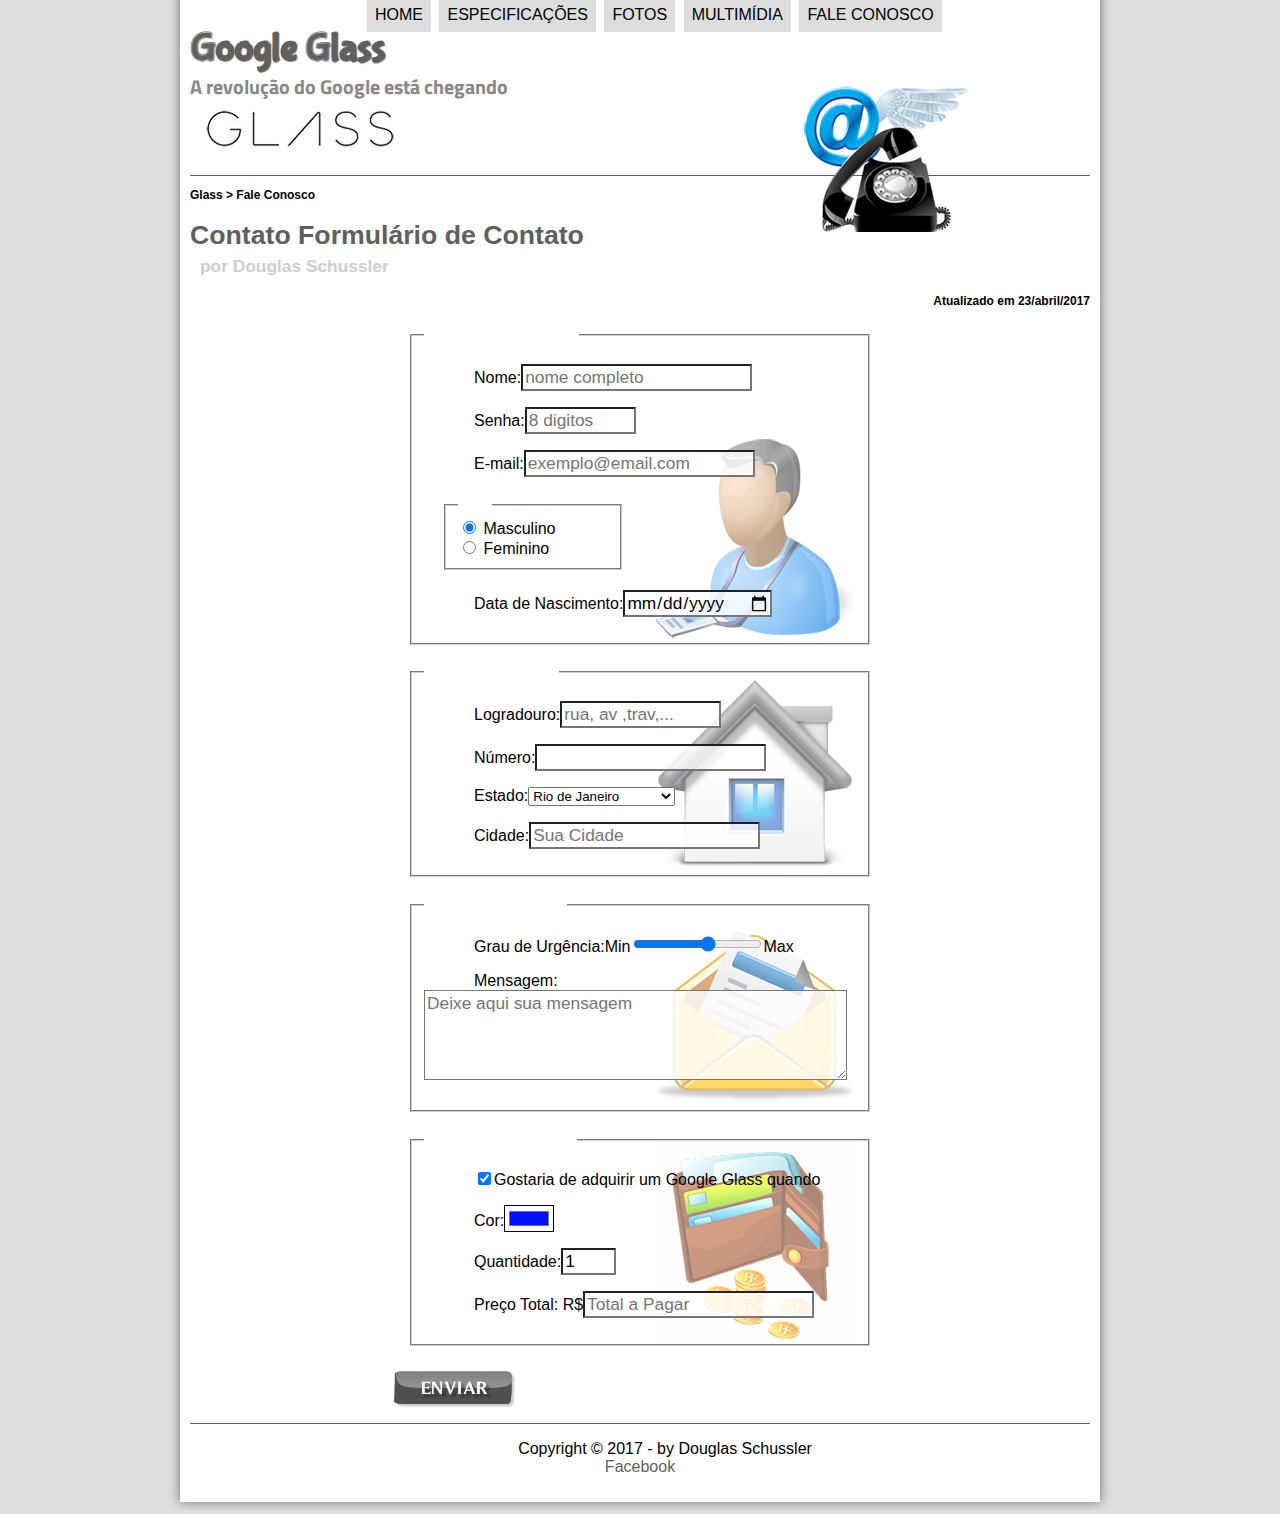
<file: projeto-glass-html5/fale-conosco.html>
<!DOCTYPE html>
<html>
  <head>
    <meta charset="utf-8"/>
    <title> Google Glass </title>
    <link rel="stylesheet" type="text/css" href="_css/estilo.css"/>
    <link rel="stylesheet" href="_css/form.css">
    <script src="_javascript/funcoes.js"></script>
    <script>
      function calc_total(){
        var qtd = parseInt(document.getElementById('cqtd').value);
        tot = qtd * 1500;
        document.getElementById('ctot').value = tot;
      }
    </script>
  </head>
  <body>
<div id="interface">
     <header id="cabecalho">
     <hgroup>
       <h1>Google Glass</h1>
       <h2>A revolução do Google está chegando</h2>
     </hgroup>
 <img id="icone" src="_imagens/contato.png">
<nav id="menu">
<h1>Menu Principal</h1>
<ul type="disc">
        <li onmousemove="mudaFoto('_imagens/home.png')" onmouseout="mudaFoto('_imagens/glass-oculos-preto-peq.png')"><a href="index.html">Home</a></li>
        <li onmousemove="mudaFoto('_imagens/especificacoes.png')" onmouseout="mudaFoto('_imagens/glass-oculos-preto-peq.png')" ><a href="specs.html">Especificações</a></li>
        <li onmousemove="mudaFoto('_imagens/fotos.png')" onmouseout="mudaFoto('_imagens/glass-oculos-preto-peq.png')"><a href="fotos.html">Fotos</a></li>
        <li onmousemove="mudaFoto('_imagens/multimidia.png')" onmouseout="mudaFoto('_imagens/glass-oculos-preto-peq.png')"><a href="multimidia.html">Multimídia</a></li>
        <li onmousemove="mudaFoto('_imagens/contato.png')" onmouseout="mudaFoto('_imagens/glass-oculos-preto-peq.png')"><a href="fale-conosco.html">fale conosco</a></li>

  </ul>
  </nav>
  </header>

<section id="corpo-full">
<article id="noticia-principal">
  <header id="cabecalho-artigo">
          <hgroup>
            <h3>Glass > Fale Conosco</h3>
            <h1>Contato Formulário de Contato</h1>
            <h2>por Douglas Schussler</h2>
            <h3 class="direita">Atualizado em 23/abril/2017   </h3>
          </hgroup>
    </header>
  </article>
</section>
<form method="post" id="fcontato" action="mailto:schussler855@gmail.com" oninput="calc_total();">
<fieldset id="usuario">
  <legend>Identificação do Usuário</legend>
    <p><label for="cnome">Nome:</label><input type="text" name="tnome" id="cnome" size="20" maxlength="30" placeholder="nome completo"></p>
    <p><label for="csenha">Senha:</label><input type="password" name="tsenha" id="csenha"size="8" maxlength="8" placeholder="8 digitos"></p>
    <p>E-mail:<input type="email" name="tmail" id="cmail" size="20" maxlength="40" placeholder="exemplo@email.com"></p>
    <fieldset id="sexo"><legend>sexo</legend>
          <input type="radio" name="tsexo" id="cmasc" checked=""> <label for="cmasc">Masculino</label><br>
          <input type="radio" name="tsexo" id="cfem" > <label for="cfem">Feminino</label>
    </fieldset>
      <p>Data de Nascimento:<input type="date" name="" name="tdata" id=""></p>
</fieldset>
<fieldset id="endereco">
  <legend>Endereço do Usuário</legend>
    <p>Logradouro:<input type="text" name="trua" id="crua" size="13" maxlength="80" placeholder="rua, av ,trav,... "></p>
      <p>Número:<input type="number" name="rnum" id="cnum"></p>
      <p>Estado:<select id="cest" name="test">
        <optgroup label="Regiao Sudeste">
          <option selected value="rj">Rio de Janeiro</option>
          <option value="sp">Sao Paulo</option>
          <option value="mg">Minas Gerais</option>
        </optgroup>
      <optgroup label="Regiao Sul">
        <option value="pr">parana</option>
        <option value="sc">Santa Catarina</option>
        <option value="rs">Rio Grande do Sul</option>
      </optgroup>
        </optgroup>
      </select></p>


      <p>Cidade:<input type="text" name="tcid"
        id="ccid" maxlength="40" size="20" placeholder="Sua Cidade" list="cidades"></p>
        <datalist id="cidades">
          <option value="Rio de Janeiro"></option>
            <option value="Sao Gonçalo"></option>
              <option value="Niteroi"></option>
                <option value="Itaborai"></option>
        </datalist>


</fieldset>

<fieldset id="mensagem">
    <legend>Mensagem do Usuário</legend>
    <p> Grau de Urgência:Min<input type="range" name="turg" min="0" max="10" step="2"
      id="curg" >Max</p>

    <p> Mensagem:<textarea name="tmsg" id="cmsg" rows="4" cols="40" placeholder="Deixe aqui sua mensagem"></textarea></p>
</fieldset>

<fieldset id="pedido">
    <legend>Quero um Google Glass</legend>
      <p><input type="checkbox" checked name="tped" id="cped"  >Gostaria de adquirir um Google Glass quando</p>
      <p>Cor:<input type="color" name="tcor" id="ccor" value="#000fff"></p>
      <p>Quantidade:<input type="number" name="tqtd" id="cqtd" value="1" min="0" max="5"></p>
      <p>Preço Total: R$<input type="text" name="ttot" id="ctot" placeholder="Total a Pagar" readonly>
      </p>

</fieldset>


<input type="image" name="tenviar" src="_imagens/botao-enviar.png">
</form>

<footer id=rodape>
  <p>Copyright &copy; 2017 - by Douglas Schussler<br/>
  <a href="https://www.facebook.com/douglas.schussler" target="_blank">Facebook</a></footer></footer>
</div>
</body>
</html>
</file>
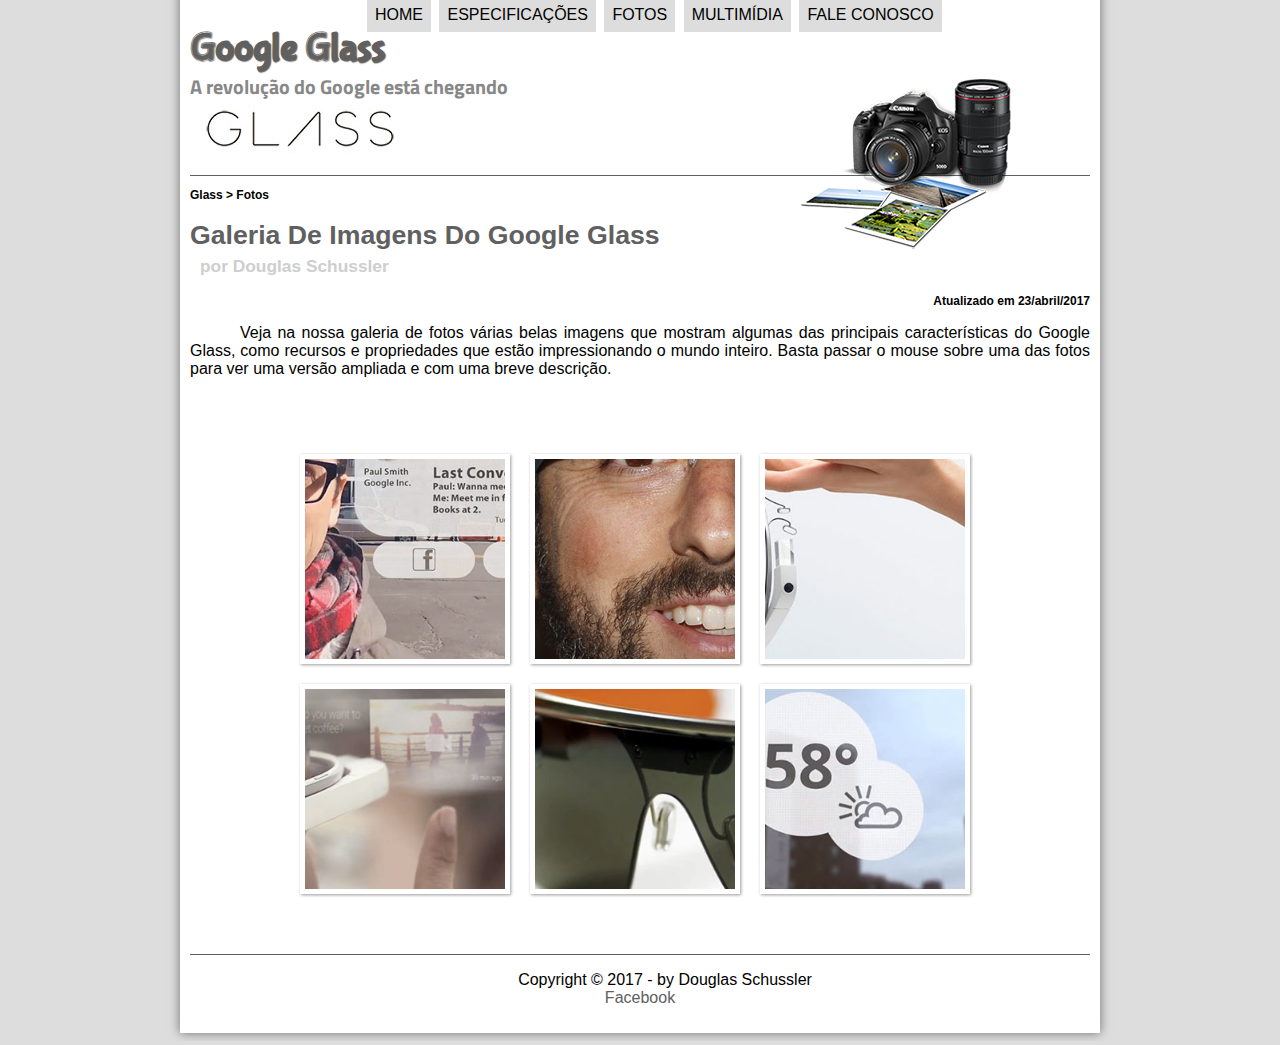
<file: projeto-glass-html5/fotos.html>
<!DOCTYPE html>
<html>
  <head>
    <meta charset="utf-8"/>
    <title> Google Glass </title>
    <link rel="stylesheet" type="text/css" href="_css/estilo.css"/>
    <link rel="stylesheet" href="_css/fotos.css">
    <script src="_javascript/funcoes.js"></script>
  </head>
  <body>
<div id="interface">
     <header id="cabecalho">
     <hgroup>
       <h1>Google Glass</h1>
       <h2>A revolução do Google está chegando</h2>
     </hgroup>
 <img id="icone" src="_imagens/fotos.png">
<nav id="menu">
<h1>Menu Principal</h1>
<ul type="disc">
        <li onmousemove="mudaFoto('_imagens/home.png')" onmouseout="mudaFoto('_imagens/glass-oculos-preto-peq.png')"><a href="index.html">Home</a></li>
        <li onmousemove="mudaFoto('_imagens/especificacoes.png')" onmouseout="mudaFoto('_imagens/glass-oculos-preto-peq.png')" ><a href="specs.html">Especificações</a></li>
        <li onmousemove="mudaFoto('_imagens/fotos.png')" onmouseout="mudaFoto('_imagens/glass-oculos-preto-peq.png')"><a href="fotos.html">Fotos</a></li>
        <li onmousemove="mudaFoto('_imagens/multimidia.png')" onmouseout="mudaFoto('_imagens/glass-oculos-preto-peq.png')"><a href="multimidia.html">Multimídia</a></li>
        <li onmousemove="mudaFoto('_imagens/contato.png')" onmouseout="mudaFoto('_imagens/glass-oculos-preto-peq.png')"><a href="fale-conosco.html">fale conosco</a></li>

  </ul>
  </nav>
  </header>
  <section id="corpo-full">
  <article id="noticia-principal">
    <header id="cabecalho-artigo">
            <hgroup>
              <h3>Glass > Fotos</h3>
              <h1>Galeria De Imagens Do Google Glass</h1>
              <h2>por Douglas Schussler</h2>
              <h3 class="direita">Atualizado em 23/abril/2017   </h3>
            </hgroup>
      </header>
    </article>
  </section>

  <p>Veja na nossa galeria de fotos várias belas imagens que mostram algumas das principais características do Google Glass, como recursos e propriedades que estão impressionando o mundo inteiro. Basta passar o mouse sobre uma das fotos para ver uma versão ampliada e com uma breve descrição.</p>



<ul id="album-fotos">
   <li id="foto01"><span>Agenda e lembretes</span></li>
   <li id="foto02"><span>Sergey Brin usando o Glass</span></li>
   <li id="foto03"><span>Leve e compacto</span></li>
   <li id="foto04"><span>Sensação de uma tela de 50"</span></li>
   <li id="foto05"><span>Vários tipos de lente</span></li>
   <li id="foto06"><span>Informações importantes</span></li>
</ul>


<footer id=rodape>
  <p>Copyright &copy; 2017 - by Douglas Schussler<br/>
  <a href="https://www.facebook.com/douglas.schussler" target="_blank">Facebook</a></footer>
</div>
</body>
</html>
</file>
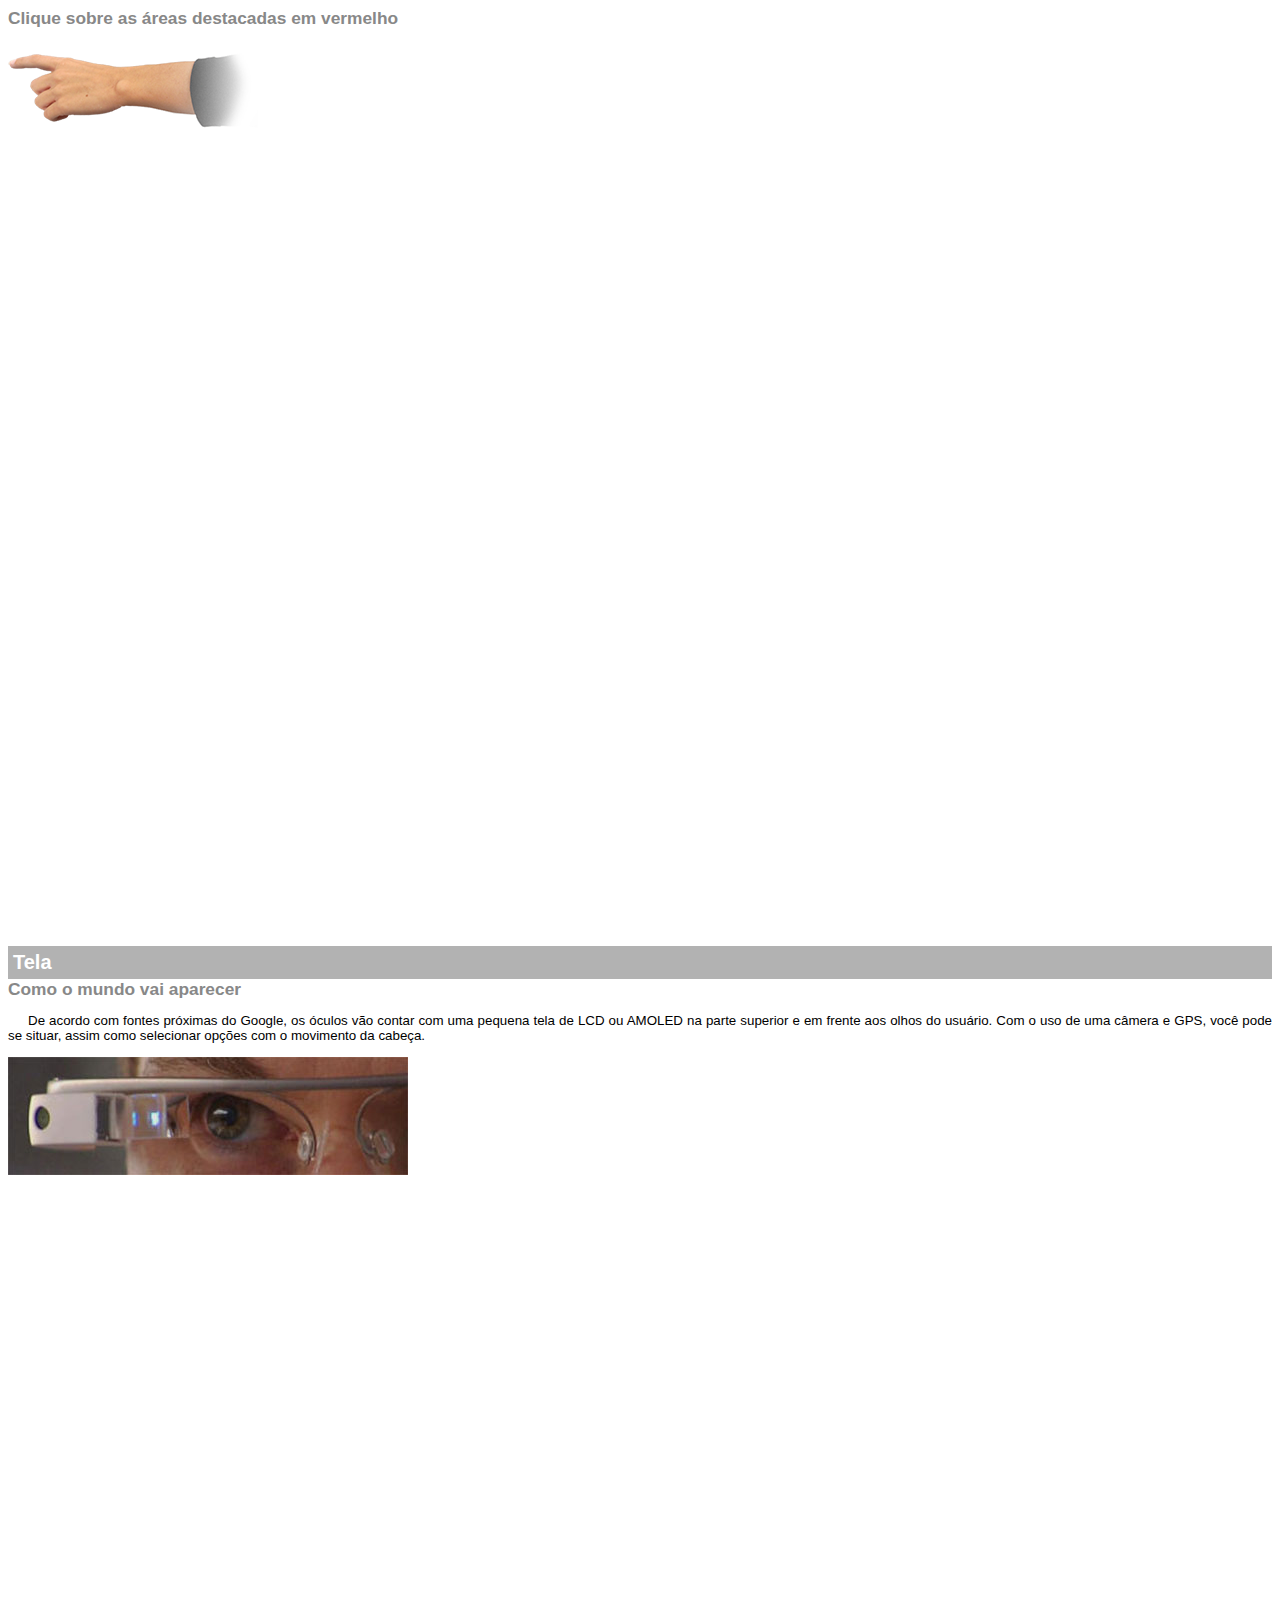
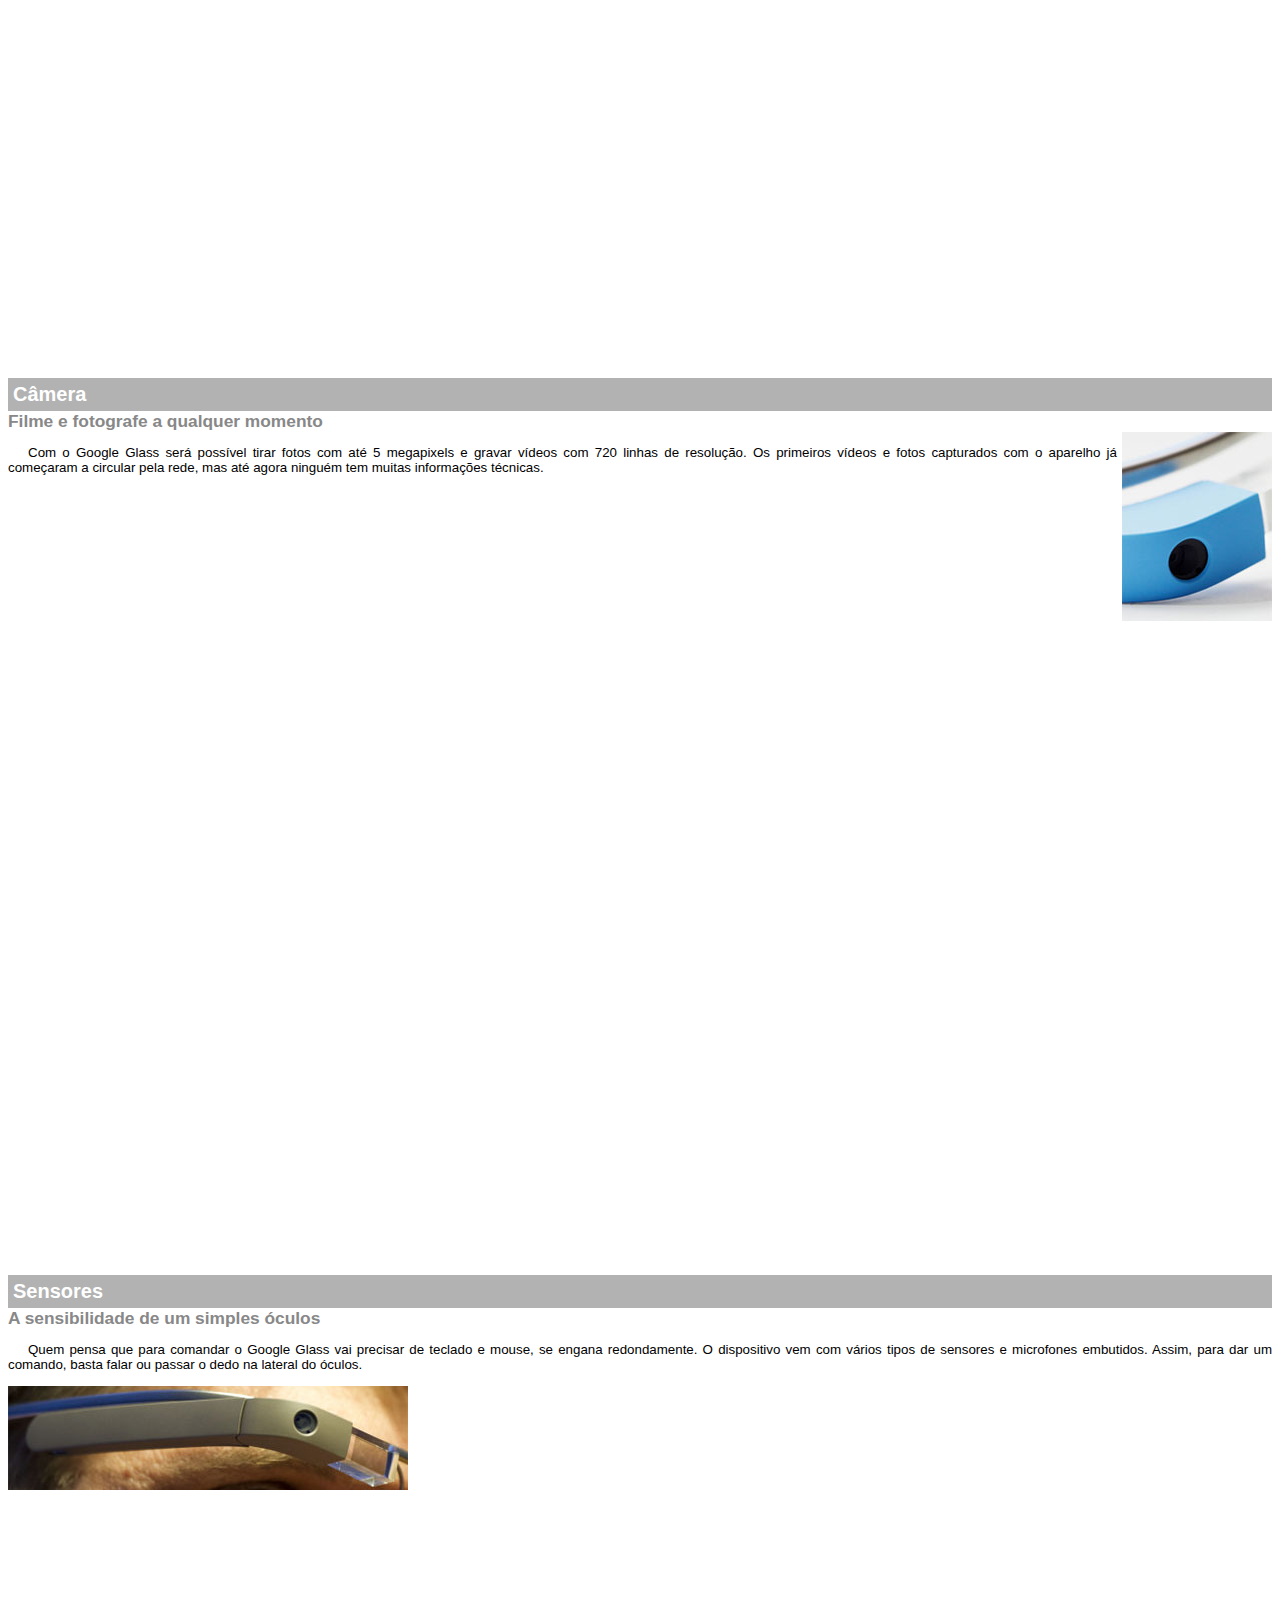
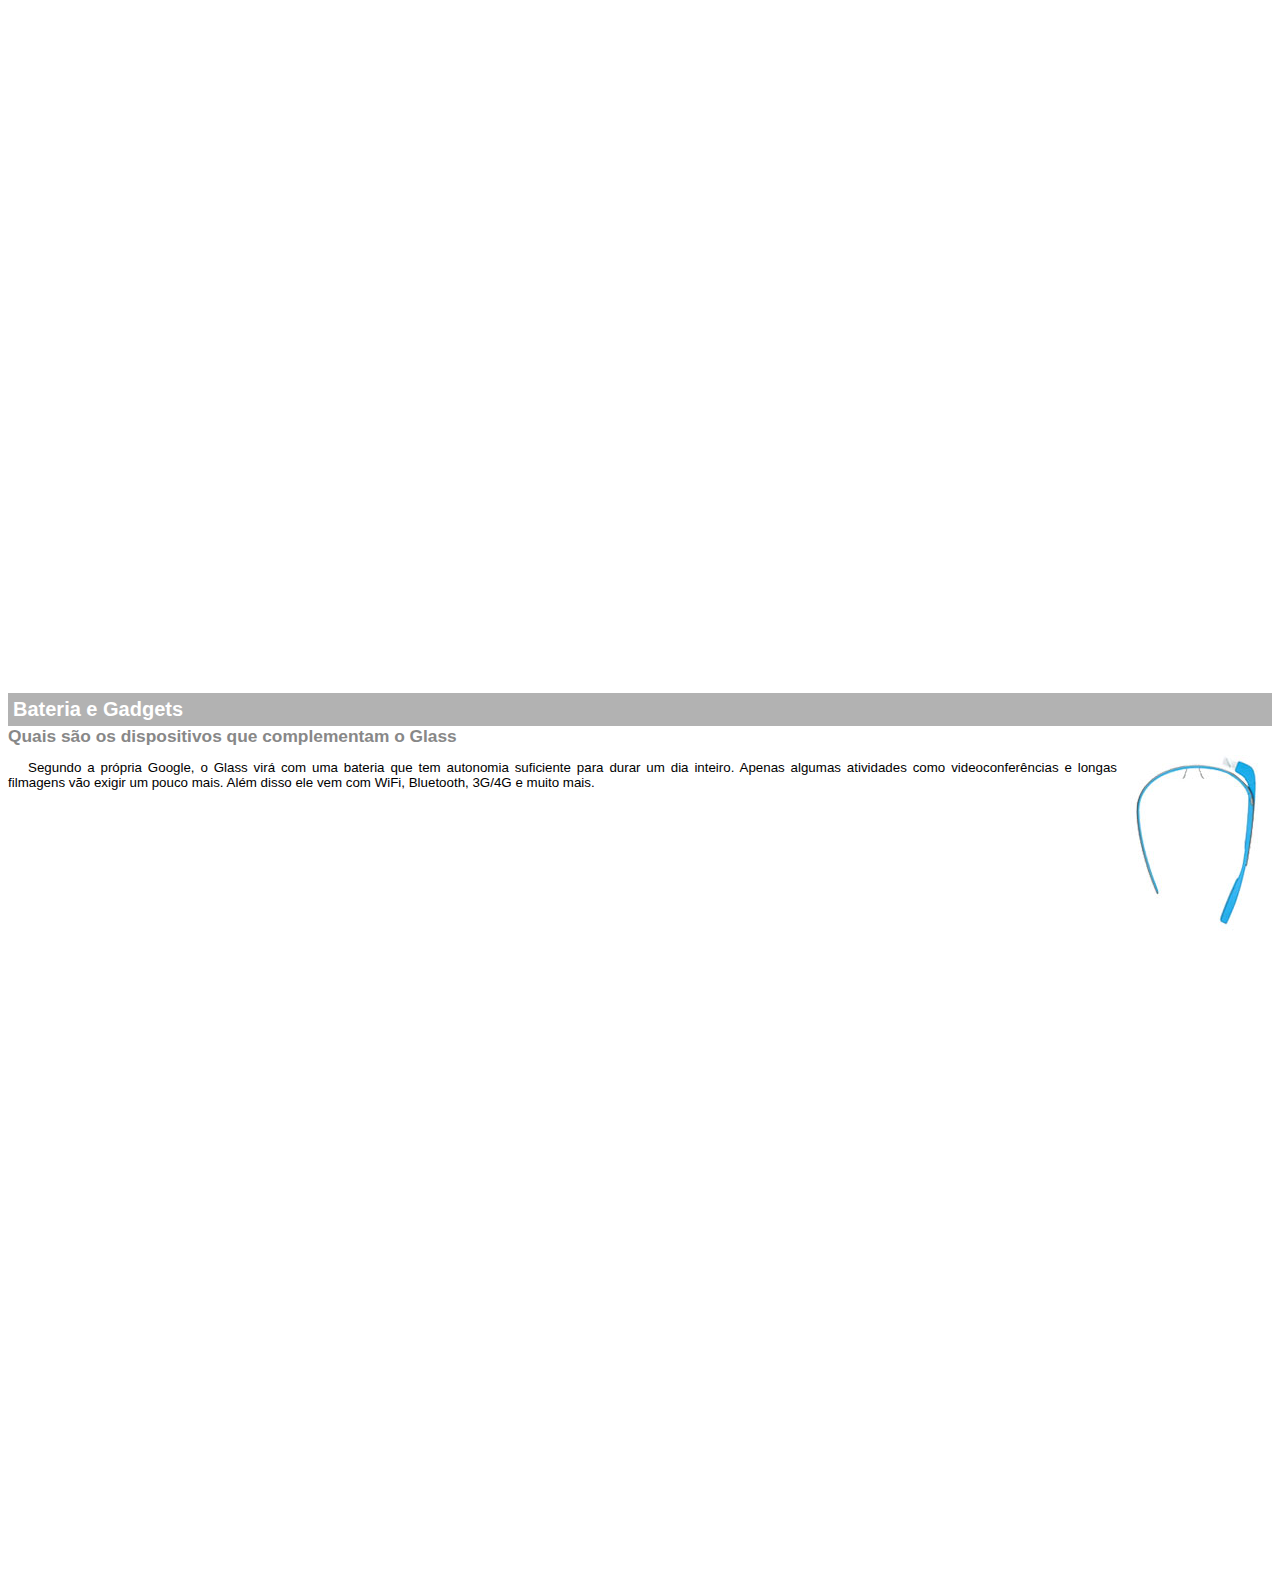
<file: projeto-glass-html5/google-glass.html>
<!DOCTYPE html>
<html>
  <head>
    <meta charset="utf-8">
    <title>lala</title>
    <style>
      body{
        font-family: arial;
        font-size: 10pt;
      }
      p{
        text-align: justify;
        text-indent: 20px;
      }
      article h1 {
        margin: 0px;
        font-size: 15pt;
        color: #ffffff;
        background-color: rgba(0,0,0,.3);
        padding: 5px;
      }
      article h2{
        font-size: 13pt;
        color:#888888;
        margin: 0px;

      }
      article{
        margin-bottom: 800px;
      }
      img.img-dir{
        display: block;
        float: right;
        margin-left: 5px;
      }
    </style>
  </head>
  <body>
    <article id="top">
    <header>
        <h2>Clique sobre as áreas destacadas em vermelho</h2>
    </header>
          <img src="_imagens/mao.png" alt="mao apontando para esquerda"/>
    </article>
    <article id="tela">
      <header>
      <h1>Tela</h1>
        <h2>Como o mundo vai aparecer</h2>

      </header>
      <p>  De acordo com fontes próximas do Google, os óculos vão contar com uma pequena tela de LCD ou AMOLED na parte superior e em frente aos olhos do usuário. Com o uso de uma câmera e GPS, você pode se situar, assim como selecionar opções com o movimento da cabeça.</p>

          <img src="_imagens/det-tela.jpg"alt="tela do Google glass"/>
    </article>

  <article id="camera">
    <header>
      <h1>Câmera</h1>
        <h2>Filme e fotografe a qualquer momento</h2>
    </header>
        <img src="_imagens/det-camera.jpg" class="img-dir" alt="camera do google glass"/>
    <p>Com o Google Glass será possível tirar fotos com até 5 megapixels e gravar vídeos com 720 linhas de resolução. Os primeiros vídeos e fotos capturados com o aparelho já começaram a circular pela rede, mas até agora ninguém tem muitas informações técnicas.</p>
</article>
    <article id="sensores">
      <header>
        <h1>Sensores</h1>
          <h2>A sensibilidade de um simples óculos</h2>
      </header>
        <p>Quem pensa que para comandar o Google Glass vai precisar de teclado e mouse, se engana redondamente. O dispositivo vem com vários tipos de sensores e microfones embutidos. Assim, para dar um comando, basta falar ou passar o dedo na lateral do óculos.</p>
            <img src="_imagens/det-touch.jpg" alt="sensores do google glass"/>
    </article>

    <article id="gadgets">
      <header>
        <h1>Bateria e Gadgets</h1>
          <h2>Quais são os dispositivos que complementam o Glass</h2>
      </header>
          <img src="_imagens/det-bateria.jpg" class="img-dir" alt="Bateria e Gadgets do google glass"/>
      <p>Segundo a própria Google, o Glass virá com uma bateria que tem autonomia suficiente para durar um dia inteiro. Apenas algumas atividades como videoconferências e longas filmagens vão exigir um pouco mais. Além disso ele vem com WiFi, Bluetooth, 3G/4G e muito mais.</p>
    </article>

  </body>
</html>
</file>
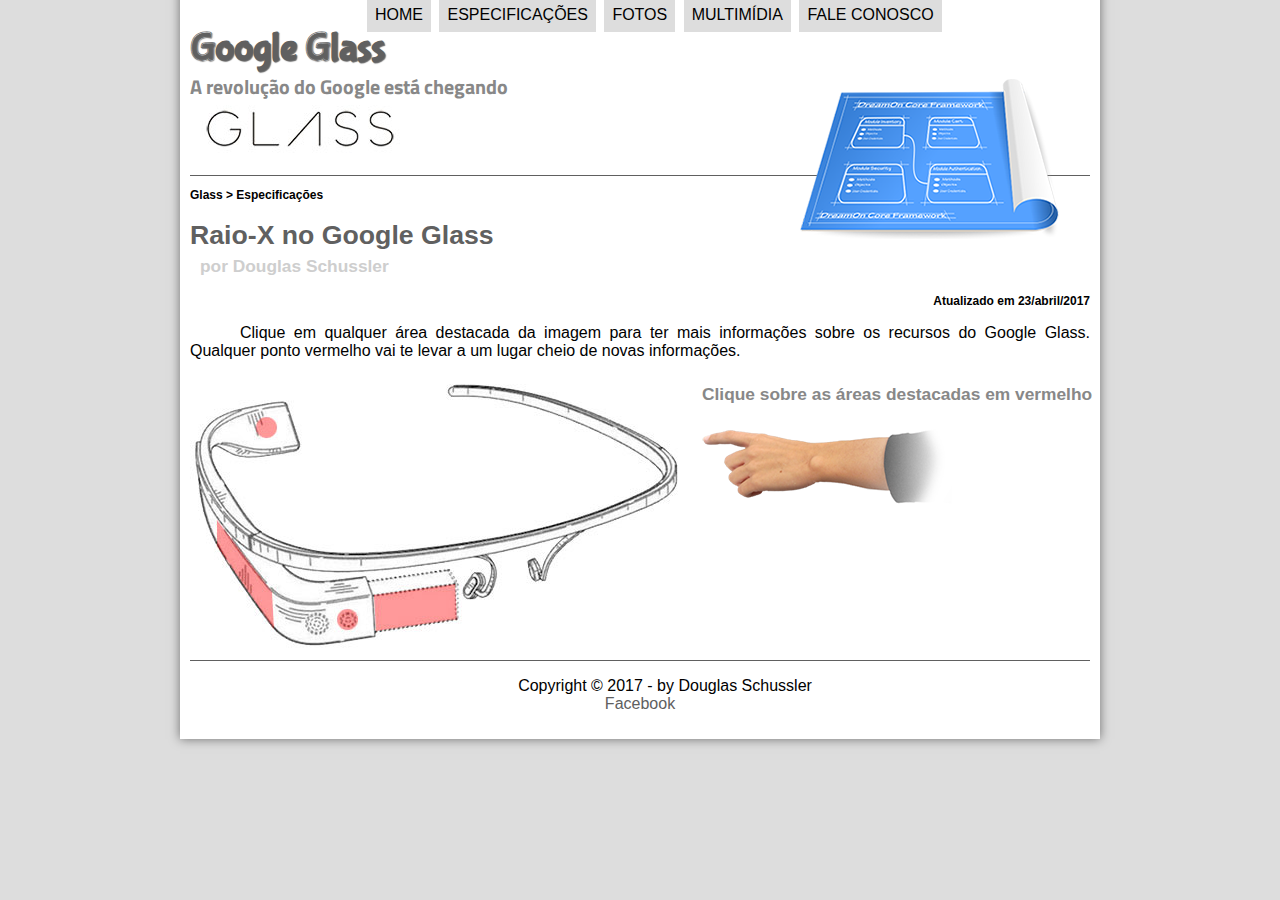
<file: projeto-glass-html5/specs.html>
<!DOCTYPE html>
<html>
  <head>
    <meta charset="utf-8"/>
    <title> Google Glass </title>
    <link rel="stylesheet" type="text/css" href="_css/estilo.css"/>
    <link rel="stylesheet" href="_css/specs.css">
    <script src="_javascript/funcoes.js"></script>
  </head>
  <body>
<div id="interface">
     <header id="cabecalho">
     <hgroup>
       <h1>Google Glass</h1>
       <h2>A revolução do Google está chegando</h2>
     </hgroup>
 <img id="icone" src="_imagens/especificacoes.png">
<nav id="menu">
<h1>Menu Principal</h1>
<ul type="disc">
        <li onmousemove="mudaFoto('_imagens/home.png')" onmouseout="mudaFoto('_imagens/glass-oculos-preto-peq.png')"><a href="index.html">Home</a></li>
        <li onmousemove="mudaFoto('_imagens/especificacoes.png')" onmouseout="mudaFoto('_imagens/glass-oculos-preto-peq.png')" ><a href="specs.html">Especificações</a></li>
        <li onmousemove="mudaFoto('_imagens/fotos.png')" onmouseout="mudaFoto('_imagens/glass-oculos-preto-peq.png')"><a href="fotos.html">Fotos</a></li>
        <li onmousemove="mudaFoto('_imagens/multimidia.png')" onmouseout="mudaFoto('_imagens/glass-oculos-preto-peq.png')"><a href="multimidia.html">Multimídia</a></li>
        <li onmousemove="mudaFoto('_imagens/contato.png')" onmouseout="mudaFoto('_imagens/glass-oculos-preto-peq.png')"><a href="fale-conosco.html">fale conosco</a></li>

  </ul>
  </nav>
  </header>
<section id="corpo-full">
  <article id="noticia-principal">
    <header id="cabecalho-artigo">
    <hgroup>
          <h3>Glass > Especificações</h3>
              <h1>Raio-X no Google Glass</h1>
                <h2>por Douglas Schussler</h2>
                <h3 class="direita">Atualizado em 23/abril/2017 </h3>
    </hgroup>
    </header>
    <p>Clique em qualquer área destacada da imagem para ter mais informações sobre os recursos do Google Glass. Qualquer ponto vermelho vai te levar a um lugar cheio de novas informações.</p>
<section id="conteudo">
  <img src="_imagens/glass-esquema-marcado.jpg" usemap="#meumapa">
  <iframe src="google-glass.html" name="janela" id="frame-spec"></iframe>
    <map name="meumapa">
      <area shape="circle" coords="158,243,12" href="google-glass.html#camera" target="janela">
        <area shape="rect"coords="179,202,270,260"href="google-glass.html#tela" target="janela"/>
        <area shape="circle" coords="73,52,12" href="google-glass.html#gadgets" target="janela">
        <area shape="poly" coords="28,143,83,216,84,249,27,169" href="google-glass.html#sensores" target="janela">
  </map>
</section>

  </article>



</section>



<footer id=rodape>
  <p>Copyright &copy; 2017 - by Douglas Schussler<br/>
  <a href="https://www.facebook.com/douglas.schussler" target="_blank">Facebook</a></footer>
</div>
</body>
</html>
</file>
<file: projeto-glass-html5/_css/estilo.css>
@charset "UTF-8";
@import url('https://fonts.googleapis.com/css?family=Titillium+Web');
@font-face {
  font-family: 'FonteLogo';
  src: url("../_fonts/bubblegum-sans-regular.otf");


}
body{
  font-family: arial,sans-serif;
  background-color:#dddddd;
  color:black;
}
div#interface{
  width: 900px;
  background-color: #ffffff;
  margin: -20px auto 0px auto;
  box-shadow: 0px 0px 10px rgba(0,0,0,0.5);
  padding: 10px;
}

p{
     text-align:justify;
     text-indent: 50px;
}
a{
  color:#606060;
  text-decoration: none;
}
a:hover{
  text-decoration: underline;

}
header#cabecalho img#icone{
  position: absolute;
  left: 800px;
  top: 79px;
}
header#cabecalho{
border-bottom:1px #606060 solid;
height: 150px;
background: url("../_imagens/glass-logo-peq.jpg") no-repeat 10px 80px;
}
header#cabecalho h1{
  font-family: 'FonteLogo';
  font-size: 30pt;
  color: #606060;
  text-shadow: 1px 1px 1px rgba(0, 0, 0, 0.6);
  padding: 0px;
  margin-bottom: 0px;
}
header#cabecalho h2{
  font-family: 'Titillium Web', sans-serif;
  color: #888888;
  font-size: 15pt;
  padding: 0px;
  margin-top: 0px;
}
/* formataçao de imagens com legenda*/
figure.foto-legenda{
   border: 8px solid white;
   box-shadow: 1px 1px 4px black;
   position: relative;
}
figure.foto-legenda img {
  width: 100%;
  height: 100%;
}
figure.foto-legenda figcaption{
opacity: 0;
position: absolute;
top:0px;
background-color: rgba(0, 0, 0, 0.4);
color:white;
width: 100%;
height: 100%;
padding: 10px;
box-sizing: border-box;
transition:opacity 2s;
}
figure.foto-legenda:hover figcaption{
opacity: 1;
}
/*formataçao do menu*/

nav#menu{
  display: block;
}
nav#menu ul{
  list-style: none;
  text-transform: uppercase;
  position: absolute;
  top:-20px;
  left:325px;
}
nav#menu li{
  display: inline-block;
  background-color: #dddddd;
  padding: 8px;
  margin: 2px;
  transition:background-color 2s;
}
nav#menu li:hover{
  background-color: #606060;
}
nav#menu h1{
  display:none;
}
nav#menu a{
  color: #000000;
  text-decoration: none;
}

nav#menu a:hover {
  color: #ffffff;
}
section#corpo{
display: block;
width: 500px;
float: left;
border-right: 1px #606060 solid;
padding-right: 15px;
}
article#noticia-principal h2 {
  font-size: 12pt;
  color: #606060;
  background-color: #dddddd;
  padding: 5px 0px 5px 10px;
  margin: 10px 0px 10px 0px;
}
header#cabecalho-artigo h1{
  font-family: 'FonteLogo' sans-serif;
  font-size: 20pt;
  color: #606060;
  margin-bottom: 0px;
}
header#cabecalho-artigo h2{
  font-size: 13pt;
  color: #cecece;
  background-color: #ffffff;
  margin: 0px;

}
header#cabecalho-artigo h3{
  font-size: 12px;
}
.direita{
text-align: right;
}
table#tabelaspec{
  border:1px #606060 solid;
  border-spacing: 0px;
  margin-left: auto;
  margin-right: auto;
}
table#tabelaspec td{
  border: 1px #606060 solid;
  padding: 10px;
}
table#tabelaspec td.ce{
  color: #ffffff;
  background-color: #606060;
  vertical-align: top;
  font-weight: bold;
}

table#tabelaspec td.cd{
  background-color: #cecece;
}
table#tabelaspec caption{
  color: #888888;
  font-size: 13pt;
  font-weight: bolder;
}
table#tabelaspec caption span{
  display: block;
  float: right;
  color: #000000;
  font-size: 8pt;
  margin-top: 10px;

}
aside#lateral{
  display: block;
  width: 350px;
  float: right;
  background-color: #dddddd;
  padding: 10px;
  margin-top: 10px;
  box-shadow: 2px 2px 2px rgba(0,0,0,0.5);
}
aside#lateral h1{
  font-family: 'FonteLogo' sans-serif;
  font-size: 20pt;
  color: #606060;
  margin-top: 0px;
}
aside#lateral h2{
  background-color: #606060;
  font-size: 13pt;
  color: #ffffff;
  padding: 5px;

}
footer#rodape{
  clear: both;
  border-top: 1px #606060 solid;
}
footer#rodape p{
  text-align: center;
}
video#tv-radio-home {

}
video#video-lateral{
  display: block;
  position: relative;
  left:0px;
  top: 0px;
  width: 350px;
}
video#video-baixo{
  display: block;
  position: relative;
  left:0px;
  top: 0px;
  width: 505px;
}
</file>
<file: projeto-glass-html5/_css/form.css>
@charset "UTF-8";

form{
  width: 500px;
  margin: auto;
}
input , textarea{
  font-family: sans-serif;
  font-weight: normal;
  font-size: 13pt;
  background-color:rgba(255,255,255,.8);
}
input:hover,textarea:hover{
  background-color: #dddddd;
}
legend{
  color: white;
  font-weight: bold;
  font-size: 13px;
  font-family: sans-serif;
}
fieldset{
  border-color: #cecece;
  margin: 20px;
}
fieldset#sexo{
  width: 150px;
}
fieldset#usuario{
  background: url("../_imagens/icone-contato.png")no-repeat 95% 95%;

}
fieldset#endereco{
  background: url("../_imagens/icone-endereco.png")no-repeat 95% 95%;

}
fieldset#mensagem{
  background: url("../_imagens/icone-mensagem.png")no-repeat 95% 95%;

}
fieldset#mensagem{
  background: url("../_imagens/icone-mensagem.png")no-repeat 95% 95%;

}
fieldset#pedido{
  background: url("../_imagens/icone-pagamento.png")no-repeat 95% 95%;

}
</file>
<file: projeto-glass-html5/_css/fotos.css>
@charset "UTF-8";

ul#album-fotos{
  width: 700px;
  margin: 0 auto;
  padding: 50px;
  overflow: hidden;
  list-style: none;
}
ul#album-fotos li{
  float: left;
  width: 200px;
  height: 200px;
  margin: 10px;
  border: 5px solid #ffffff;
  background-color: #ffffff ;
  box-shadow: 1px 1px 3px rgba(0,0,0,.4);
  -webkit-transition: all 0.4s ease-in;
}
ul#album-fotos li span{
  opacity: 0;
  color: #ffffff;
  text-shadow: 1px 1px 1px black;
  background-color: rgba(0,0,0,.3);
  font-size: 9pt;
  line-height: 370px;
  padding: 5px;
}
ul#album-fotos li:hover {
  -webkit-transform: scale(1.5);
}
ul#album-fotos li:hover span {
  opacity:1;
}
ul#album-fotos li#foto01 {
  background: url('../_imagens/galeria-01.jpg');
  background-position: 50% 50%;
  background-size: 400px 400px;
  background-color: #ffffff;
}
ul#album-fotos li#foto01:hover{
  background-position: 0px 0px;
  background-size: 200px 200px;
}
ul#album-fotos li#foto02 {
  background: url('../_imagens/galeria-02.jpg');
  background-position: 50% 50%;
  background-size: 400px 400px;
  background-color: #ffffff;
}
ul#album-fotos li#foto02:hover{
  background-position: 0px 0px;
  background-size: 200px 200px;
}
ul#album-fotos li#foto03 {
  background: url('../_imagens/galeria-03.jpg');
  background-position: 50% 50%;
  background-size: 400px 400px;
  background-color: #ffffff;
}
ul#album-fotos li#foto03:hover{
  background-position: 0px 0px;
  background-size: 200px 200px;
}
ul#album-fotos li#foto04 {
  background: url('../_imagens/galeria-04.jpg');
  background-position: 50% 50%;
  background-size: 400px 400px;
  background-color: #ffffff;
}
ul#album-fotos li#foto04:hover{
  background-position: 0px 0px;
  background-size: 200px 200px;
}
ul#album-fotos li#foto05 {
  background: url('../_imagens/galeria-05.jpg');
  background-position: 50% 50%;
  background-size: 400px 400px;
  background-color: #ffffff;
}
ul#album-fotos li#foto05:hover{
  background-position: 0px 0px;
  background-size: 200px 200px;
}
ul#album-fotos li#foto06 {
  background: url('../_imagens/galeria-06.jpg');
  background-position: 50% 50%;
  background-size: 400px 400px;
  background-color: #ffffff;
}
ul#album-fotos li#foto06:hover{
  background-position: 0px 0px;
  background-size: 200px 200px;
}
</file>
<file: projeto-glass-html5/_css/specs.css>
@charset "UTF-8";

section#conteudo{
  width: 1000px;
  margin: auto;

}
iframe#frame-spec{
  width: 425px;
  height: 280px;
  border: none;
  overflow: hidden;
}
iframe#frame-spec::-webkit-scrollbar{
  display: none;
}
</file>
